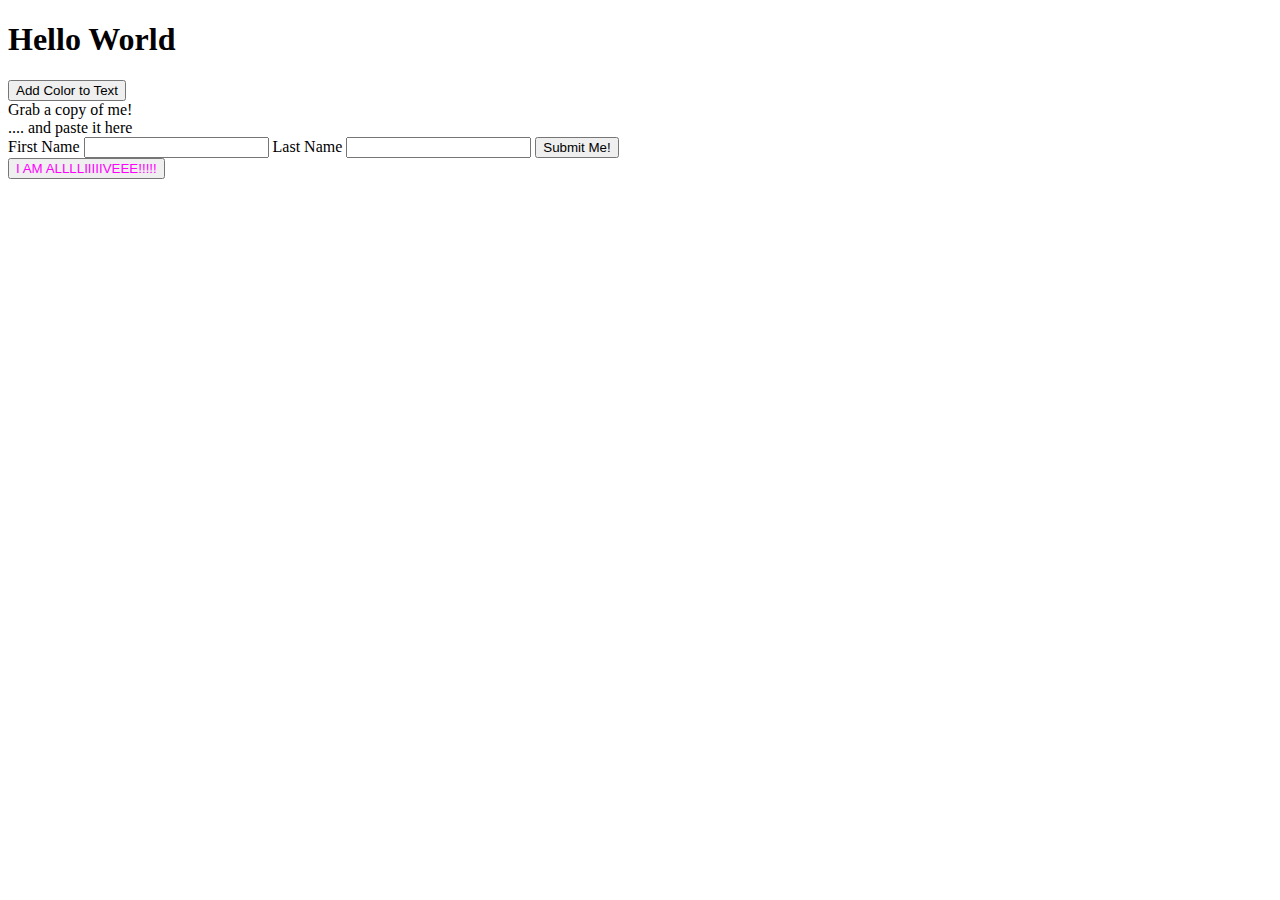
<file: JavaScript Dom/lecture.html>
<!DOCTYPE html>
<html lang="en">
<head>
    <meta charset="UTF-8">
    <meta http-equiv="X-UA-Compatible" content="IE=edge">
    <meta name="viewport" content="width=device-width, initial-scale=1.0">
    <link rel="stylesheet" href="css/main.css">
    <script src="js/main.js" defer></script>
    <title>JavaScript DOM Practice</title>
</head>
<body>
    <h1 id="test">Hello World</h1>
    <button id="color-button" onclick="color_change()">Add Color to Text</button>
    
    <!-- Copy To ClipBoard Example -->
    <div class="source" contenteditable="true">Grab a copy of me!</div>
    <div class="target" contenteditable="true">.... and paste it here</div>

    <form name="testData" id="testDataForm">
        <label for="first-name">First Name</label>
        <input type="text" name="first-name" id="first-name">
        
        <label for="last-name">Last Name</label>
        <input type="text" name="last-name" id="last-name">
        <button type="submit" id="submit-button">Submit Me!</button>
    </form>

</body>
</html>
</file>
<file: JavaScript Dom/css/main.css>
.color-change {
    color: magenta;

}

.different-color {
    color: orangered;
}
</file>
